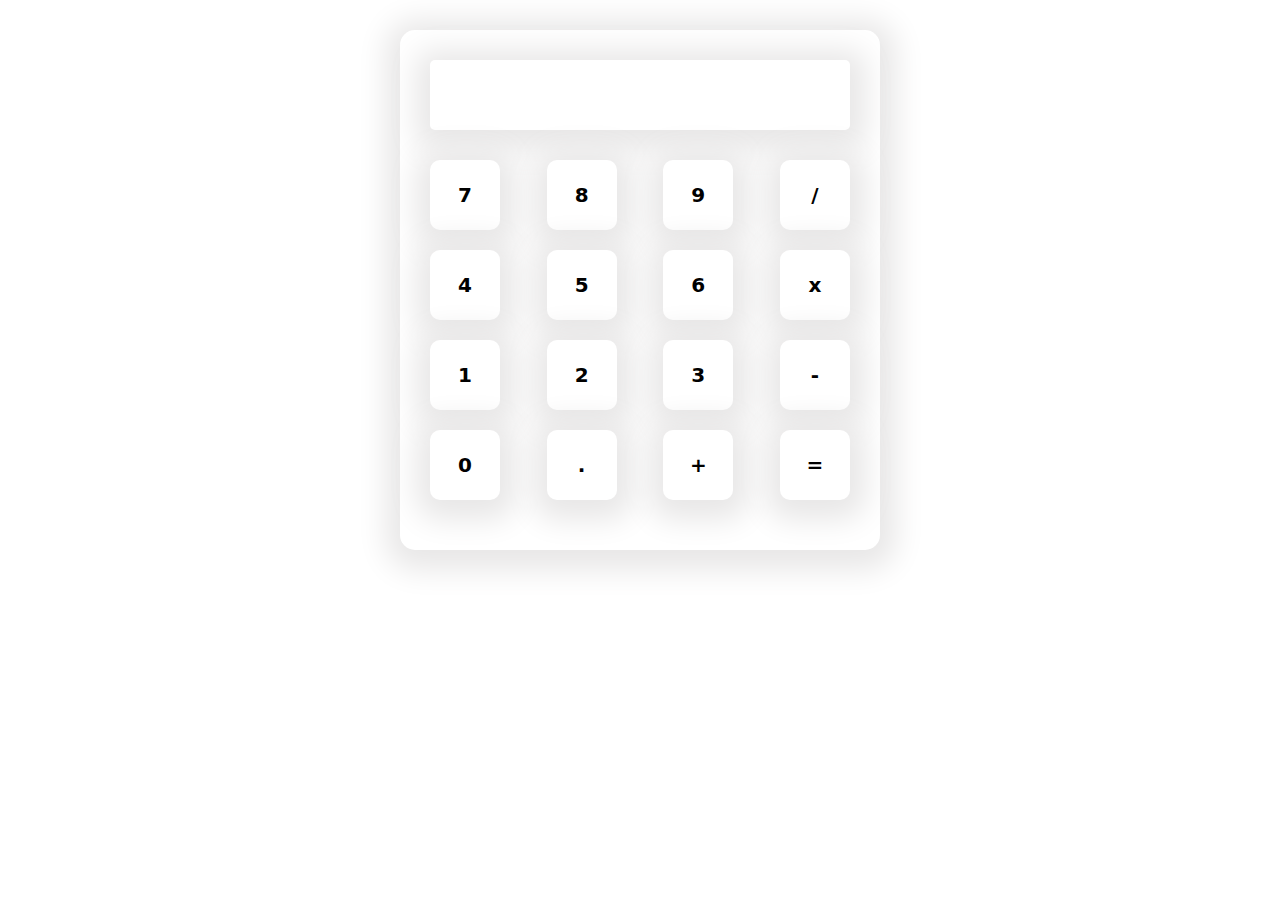
<file: index.html>
<!DOCTYPE html>
<html lang="en">

<head>
    <meta charset="UTF-8">
    <meta http-equiv="X-UA-Compatible" content="IE=edge">
    <meta name="viewport" content="width=device-width, initial-scale=1.0">
    <title>Document</title>
    <link rel="stylesheet" href="style.css">
</head>

<body>


    <div class="calculator">
         <div class="result"></div>

         <div class="four-flex">
            <div class="box">7</div>
            <div class="box">8</div>
            <div class="box">9</div>
            <div class="box">/</div>
         </div>
         <div class="four-flex">
            <div class="box">4</div>
            <div class="box">5</div>
            <div class="box">6</div>
            <div class="box">x</div>
         </div>
         <div class="four-flex">
            <div class="box">1</div>
            <div class="box">2</div>
            <div class="box">3</div>
            <div class="box">-</div>
         </div>
         <div class="four-flex">
            <div class="box">0</div>
            <div class="box">.</div>
            <div class="box">+</div>
            <div class="box">=</div>
         </div>

    </div>

    <!-- <div class="form-container">
        <form action="gfpics.html">
            <h1>WELCOME BACK TO STNUP</h1>
            <input type="text" placeholder="Enter Your username" pattern="gurucharan">
            <input type="text" placeholder="Enter Your password" pattern="loveskatrina">
            <input class="btn" type="submit" value="LOGIN">
            <!-- <button class="btn">Register</button> -->
        </form>
    </div> -->
    <!-- <a href="#1">link1</a>
    <a href="#2">link2</a>
    <a href="three.html">link3</a>
    <a href="four.html">link4</a>
    <a href="#5">link5</a> -->
    <!-- <div class="food-container">
        <img src="https://source.unsplash.com/1600x800/?burger" alt="" class="food-img">
        <h1>Tasty Supreme Burger</h1>
        <p>Lorem, ipsum dolor sit amet consectetur adipisicing elit. Quis hic consequatur vel, odio dolorum tempore
            ullam!</p>
    </div>
    <div class="food-container">
        <img src="https://source.unsplash.com/1600x800/?pizza" alt="" class="food-img">
        <h1>Tasty Supreme Pizza</h1>
        <p>Lorem, ipsum dolor sit amet consectetur adipisicing elit. Quis hic consequatur vel, odio dolorum tempore
            ullam!</p>
    </div>
    <div class="food-container">
        <img src="https://source.unsplash.com/1600x800/?noodles" alt="" class="food-img">
        <h1>Tasty Supreme Noodles</h1>
        <p>Lorem, ipsum dolor sit amet consectetur adipisicing elit. Quis hic consequatur vel, odio dolorum tempore
            ullam!</p>
    </div> -->
</body>

</html>
</file>
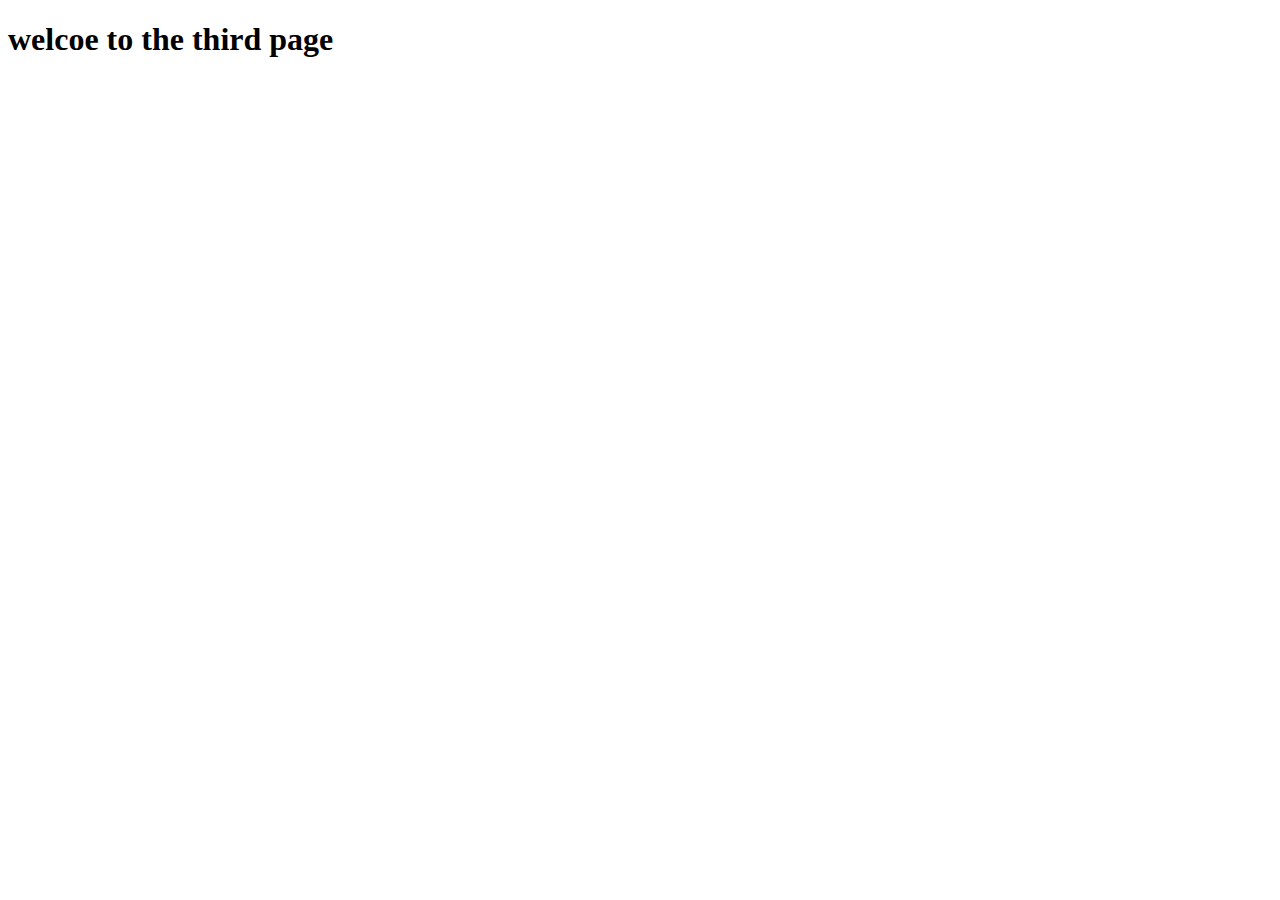
<file: three.html>
<!DOCTYPE html>
<html lang="en">
<head>
    <meta charset="UTF-8">
    <meta http-equiv="X-UA-Compatible" content="IE=edge">
    <meta name="viewport" content="width=device-width, initial-scale=1.0">
    <title>Document</title>
</head>
<body>
    <h1>welcoe to the third page</h1>
</body>
</html>
</file>
<file: style.css>
body{
    color: white;
    font-family: system-ui, -apple-system, BlinkMacSystemFont, 'Segoe UI', Roboto, Oxygen, Ubuntu, Cantarell, 'Open Sans', 'Helvetica Neue', sans-serif;
}
.food-container{
    width: 400px;
    background-color: rgba(88, 87, 88, 0.75);
    font-family: system-ui, -apple-system, BlinkMacSystemFont, 'Segoe UI', Roboto, Oxygen, Ubuntu, Cantarell, 'Open Sans', 'Helvetica Neue', sans-serif;
    border-radius: 12px;
    margin: 20px auto;
    padding: 15px;
    padding-bottom: 20px;
}
.food-img{
    width: 100%;
    border-radius: 12px;
    margin-top: 20px;
}
.btn{
    width: 100%;
    border: none;
    background-color:rgb(101, 5, 180);
    color: rgb(255, 255, 255);
    padding: 12px 30px;
    border-radius: 8px;
    font-weight: bolder;
    cursor: pointer;
    font-size: 20px;
    margin-top: 30px;
}
/* .res-name{
    background-color: rgba(245, 245, 245, 0.487);
    padding: 5px;
    display: inline;
    border-radius: 5px;
    color:rgb(6, 19, 80);
    
    
} */
.food-container::before{
    content: "GURU FOODIES 🍔";
    background-color: rgba(7, 7, 7, 0.575);
    padding: 5px;
    display: inline;
    font-weight: bolder;
    border-radius: 5px;
    color:white;
}
.food-container::after{
    content: "Order now";
    border: none;
    background-color:coral;
    color: rgb(5, 5, 5);
    padding: 12px 30px;
    border-radius: 8px;
    font-weight: bolder;
    cursor: pointer;
   
}

a{
    font-size: 30px;
}
/* a:visited{
    color: red;
} */
a:active{
    color: rgb(0, 0, 0);
}
.form-container{
    width: 500px;
    background-color: rgba(88, 87, 88, 0.75);
    font-family: system-ui, -apple-system, BlinkMacSystemFont, 'Segoe UI', Roboto, Oxygen, Ubuntu, Cantarell, 'Open Sans', 'Helvetica Neue', sans-serif;
    border-radius: 12px;
    margin: 20px auto;
    padding: 8px 25px;
    padding-bottom: 20px;
    border: 5px solid rgba(26, 25, 25, 0.268);
}
input{
    width: 100%;
    border: none;
    margin-top: 10px;
    font-size: 15px;
    padding: 16px;
    border-radius: 9px;
    box-sizing: border-box;
}
input:focus{
    border: none;
    border: 5px solid blue;
}
.gurulove{
    width: 400px;
    height: 300px;
    object-fit: cover;
}

/* ....................calculator css----------- */
.calculator{
    width: 420px;
    margin: 30px auto;
    background-color: white;
    border-radius: 15px;
    padding: 30px;
    box-shadow: 1px 5px 30px 15px rgb(232, 231, 231);
}
.result{
    width: 100%;
    border-radius: 5px;

    height: 70px;
    box-sizing: border-box;
    background-color: white;
    margin-bottom: 30px;
    box-shadow: 1px 5px 30px 15px rgb(232, 231, 231);
}

.box{
    display: flex;
    align-items: center;
    justify-content: center;
    width: 70px;
    font-size: 20px;
    font-weight: bolder;
    height: 70px;
    background-color: white;
    color: black;
    text-align: center;
    border-radius: 10px;
    box-shadow: 1px 5px 30px 15px rgb(232, 231, 231);
}
.four-flex{
    display: flex;
    justify-content: space-between;
    margin: 20px 0px;
}
@media(max-width:576px){
    .calculator{
        width: auto;
        padding:10px;
    box-shadow: 1px 5px 20px 5px rgb(70, 70, 70);


    }
}
</file>
